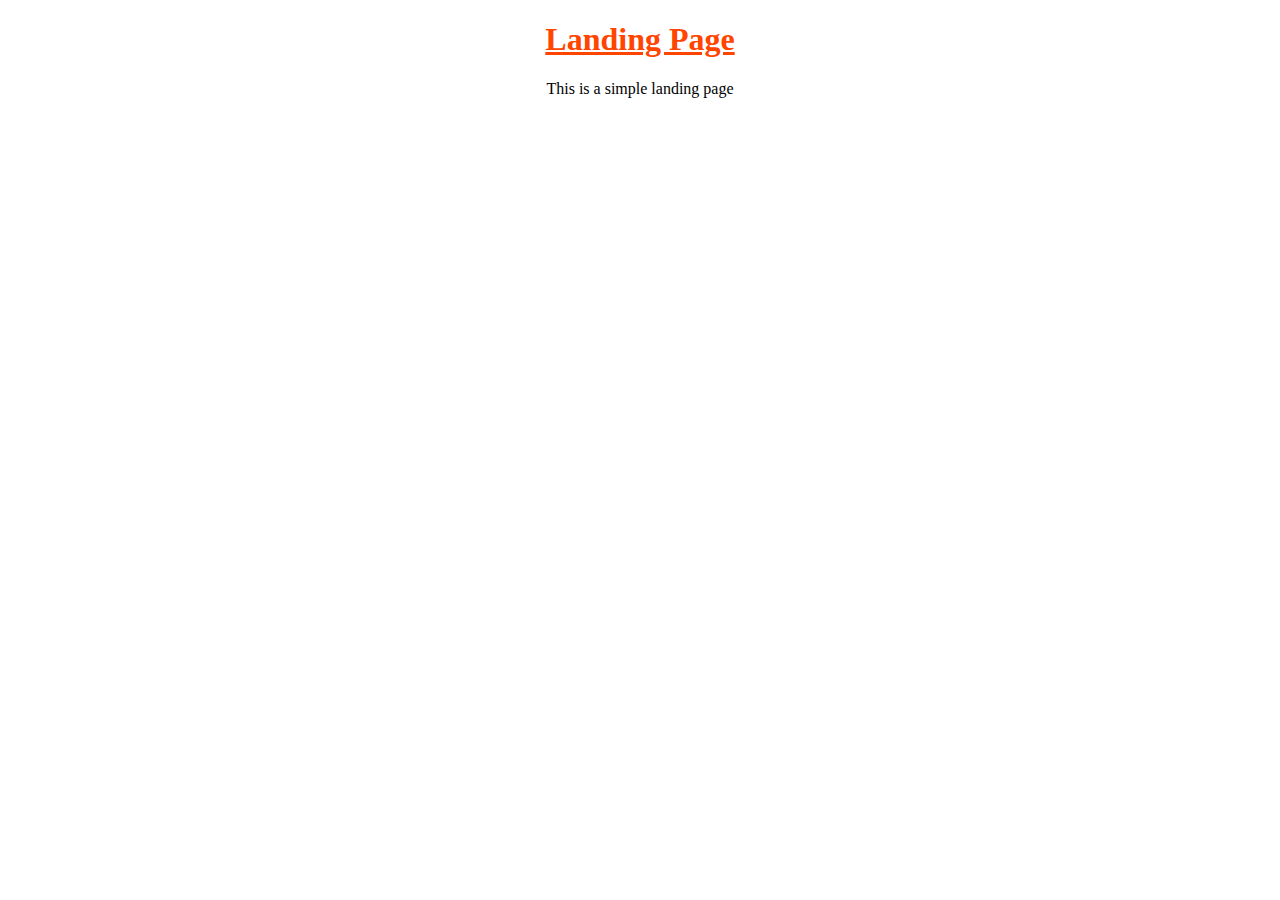
<file: index.html>
<!DOCTYPE html>
<html lang="en">
<head>
    <meta charset="UTF-8">
    <meta name="viewport" content="width=device-width, initial-scale=1.0">
    <link rel="stylesheet" href="./styles.css">
    <title>Landing Page</title>
</head>
<body>
    <h1>Landing Page</h1>
    <p>This is a simple landing page</p>
</body>
</html>
</file>
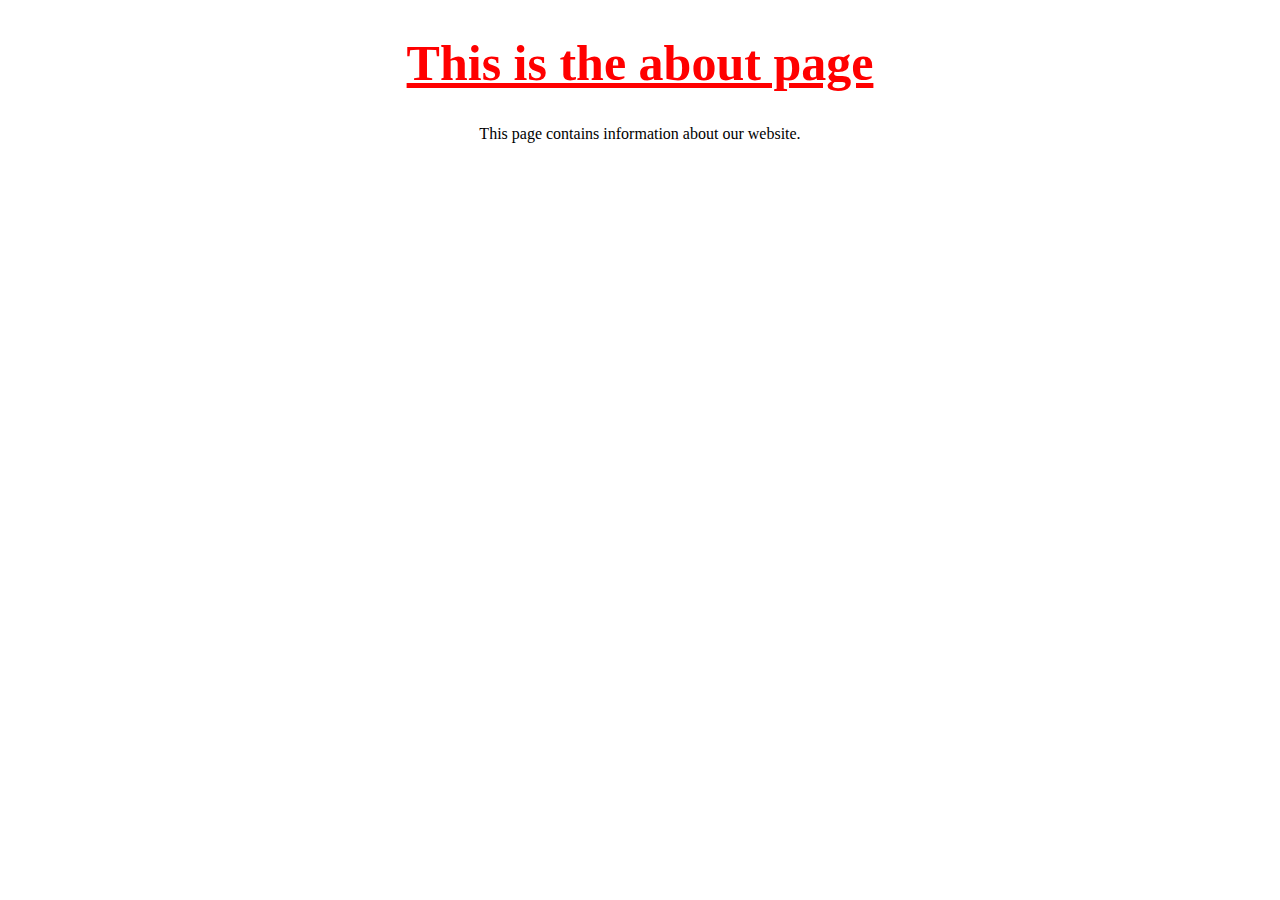
<file: about.html>
<!DOCTYPE html>
<html lang="en">
<head>
    <meta charset="UTF-8">
    <meta name="viewport" content="width=device-width, initial-scale=1.0">
    <link rel="stylesheet" href="styles.css">
    <title>About Page</title>
</head>
<body>
    <h1 class="about">This is the about page</h1>
    <p class="description">This page contains information about our website.</p>
</body>
</html>
</file>
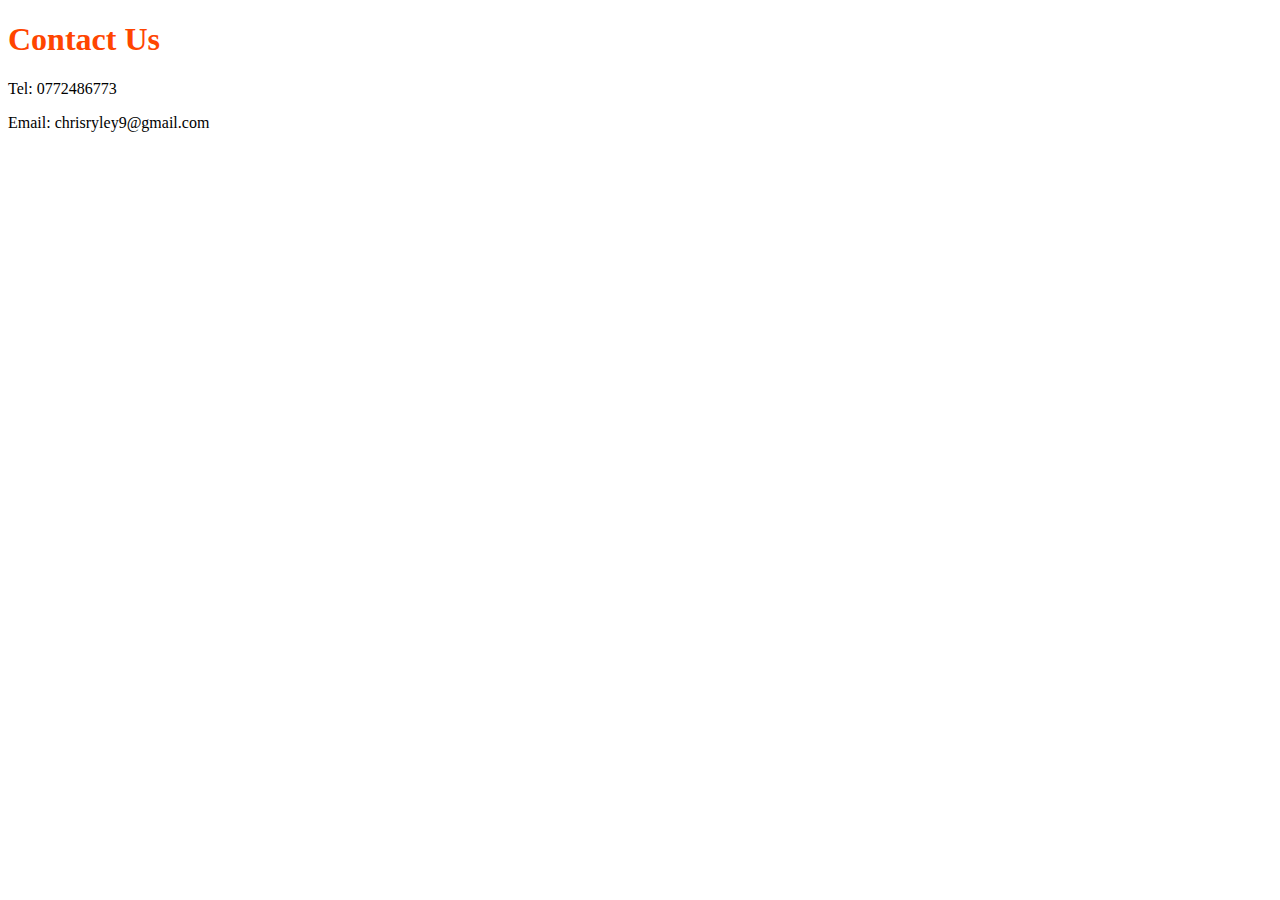
<file: contact.html>
<!DOCTYPE html>
<html lang="en">
<head>
    <meta charset="UTF-8">
    <meta name="viewport" content="width=device-width, initial-scale=1.0">
    <link rel="stylesheet" href="./styles2.css">
    <title>Document</title>
</head>
<body>
    <h1>Contact Us</h1>
    <p>Tel: 0772486773</p>
    <p>Email: chrisryley9@gmail.com</p>
</body>
</html>
</file>
<file: styles.css>
h1{
    color: orangered;
    text-decoration: underline;
}

body{
    text-align: center;
}
.about{
    color: red;
    font-size: 50px;
}
</file>
<file: styles2.css>
h1 {
    color: orangered
}
</file>
